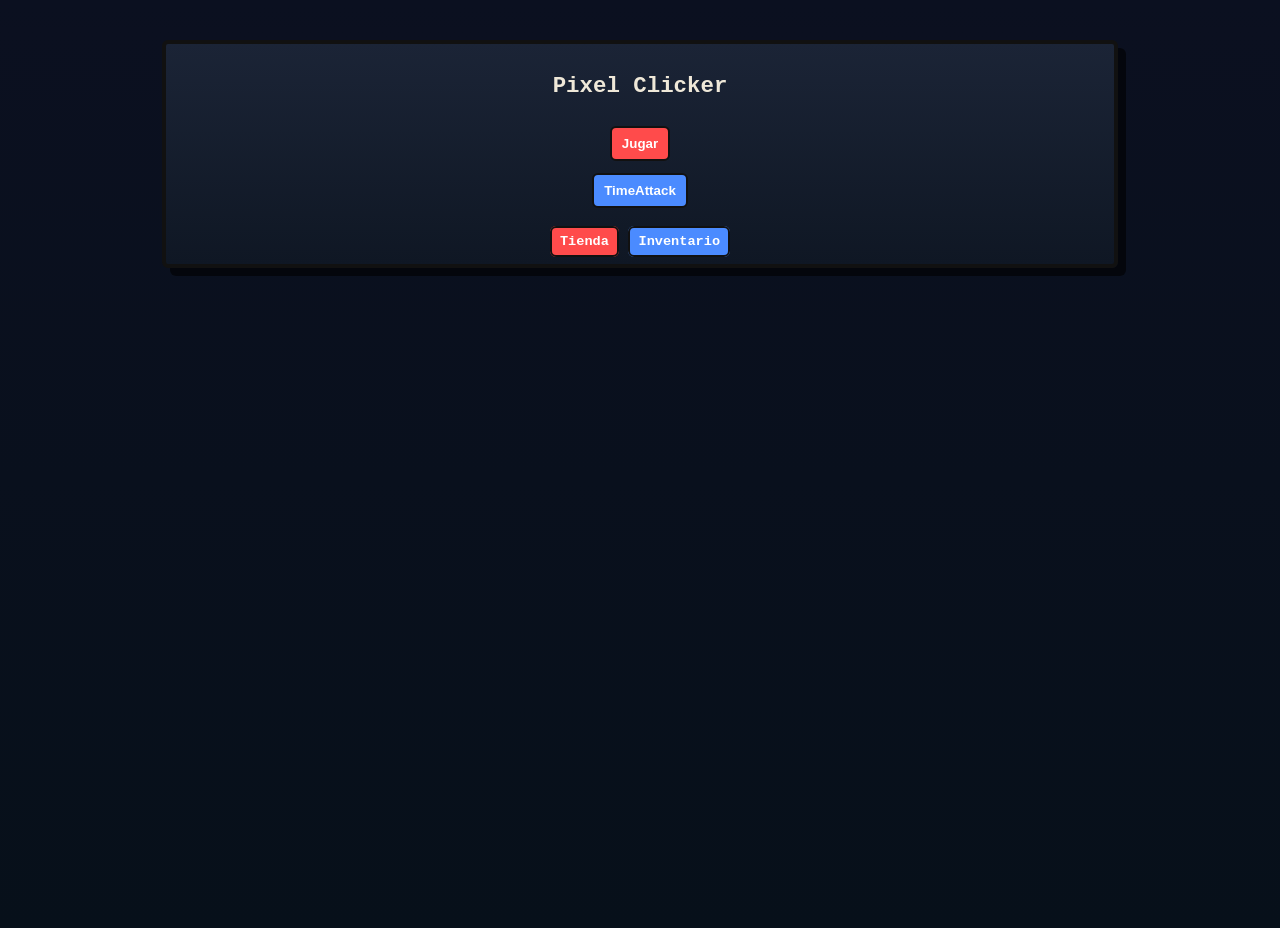
<file: index.html>
<!doctype html>
<html lang="es">
<head>
  <meta charset="utf-8" />
  <meta name="viewport" content="width=device-width,initial-scale=1" />
  <title>Pixel Clicker - Menú</title>
  <link rel="stylesheet" href="styles.css" />
</head>
<body>
  <main class="ui">
    <div class="panel center-col gap">
      <h1 class="big-text">Pixel Clicker</h1>
      <button class="btn big" onclick="location.href='game.html'">Jugar</button>
      <button class="btn big alt" onclick="location.href='timeattack.html'">TimeAttack</button>
      <div style="margin-top:12px">
        <a class="btn small" href="shop.html">Tienda</a>
        <a class="btn small alt" href="inventory.html">Inventario</a>
      </div>
    </div>
  </main>
</body>
</html>
</file>
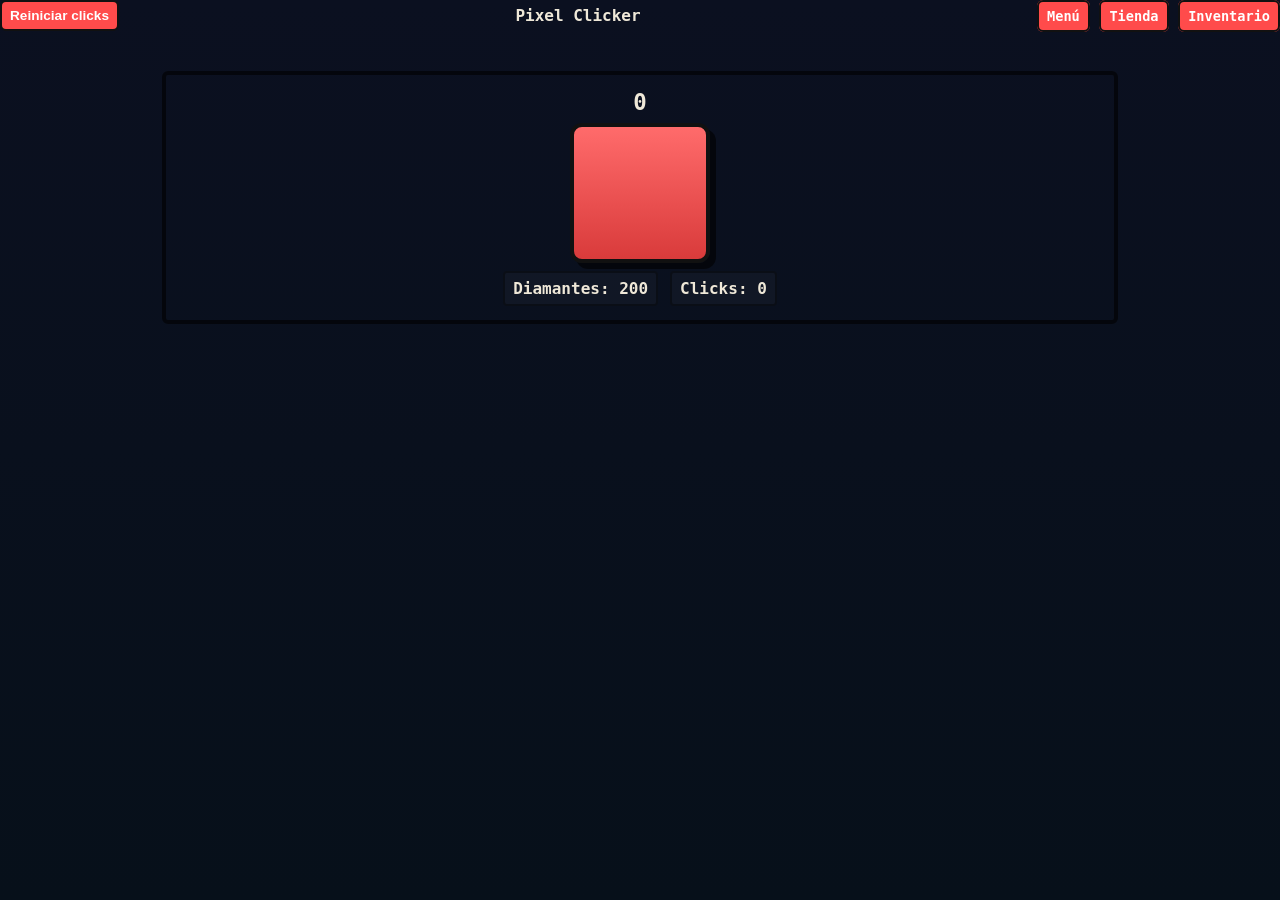
<file: game.html>
<!doctype html>
<html lang="es">
<head>
  <meta charset="utf-8" />
  <meta name="viewport" content="width=device-width,initial-scale=1" />
  <title>Pixel Clicker - Juego</title>
  <link rel="stylesheet" href="styles.css" />
</head>
<body>
  <header class="topbar">
    <div class="left-actions">
      <button id="resetBtn" class="btn small">Reiniciar clicks</button>
    </div>
    <div class="brand">Pixel Clicker</div>
    <nav>
      <a class="btn small" href="index.html">Menú</a>
      <a class="btn small" href="shop.html">Tienda</a>
      <a class="btn small" href="inventory.html">Inventario</a>
    </nav>
  </header>

  <main class="ui">
    <div class="panel no-fill">
      <div class="row center">
        <div id="counter" class="big-text">0</div>
      </div>

      <div class="center-button">
        <button id="redBtn" class="red-btn" aria-label="Botón rojo"></button>
      </div>

      <div class="row center gap" style="margin-top:8px">
        <div class="stat">Diamantes: <span id="diamonds">0</span></div>
        <div class="stat">Clicks: <span id="clicks">0</span></div>
      </div>
    </div>
  </main>

  <div id="confirmModal" class="modal-overlay hidden" role="dialog" aria-modal="true">
    <div class="modal-card">
      <div class="big-text">Confirmar reinicio</div>
      <div style="font-weight:700;margin-top:8px">¿Estás seguro que querés reiniciar los clicks?</div>
      <div class="modal-actions">
        <button id="confirmYes" class="btn">Sí</button>
        <button id="confirmNo" class="btn alt">No</button>
      </div>
    </div>
  </div>

  <script src="common.js"></script>
  <script>
    const btn = document.getElementById('redBtn');
    const counterEl = document.getElementById('counter');
    const diamondsEl = document.getElementById('diamonds');
    const clicksEl = document.getElementById('clicks');

    const resetBtn = document.getElementById('resetBtn');
    const confirmModal = document.getElementById('confirmModal');
    const confirmYes = document.getElementById('confirmYes');
    const confirmNo = document.getElementById('confirmNo');

    function renderGame(){
      const s = loadState();
      counterEl.textContent = s.clicks || 0;
      diamondsEl.textContent = s.diamonds || 0;
      clicksEl.textContent = s.clicks || 0;
      applyActiveSkins(s);
    }

    btn.addEventListener('touchstart', e=>{ e.preventDefault(); handlePress(); });
    btn.addEventListener('click', ()=> handlePress());

    function handlePress(){
      processClick();
      animateBtn();
      renderGame();
    }

    function animateBtn(){
      btn.classList.add('pressed');
      setTimeout(()=>btn.classList.remove('pressed'),120);
    }

    resetBtn.addEventListener('click', ()=> confirmModal.classList.remove('hidden'));
    confirmNo.addEventListener('click', ()=> confirmModal.classList.add('hidden'));
    confirmYes.addEventListener('click', ()=>{
      const s = loadState() || {};
      s.clicks = 0;
      saveState(s);
      renderGame();
      confirmModal.classList.add('hidden');
      showToast('Clicks reiniciados');
    });
    confirmModal.addEventListener('click', e=> { if (e.target === confirmModal) confirmModal.classList.add('hidden'); });

    btn.addEventListener('mousedown', ()=> animateBtn());
    btn.addEventListener('touchstart', e=>{ e.preventDefault(); animateBtn(); }, {passive:false});
    btn.addEventListener('keydown', e=> { if (e.code==='Space' || e.code==='Enter') animateBtn(); });

    initEconomyIfMissing();
    initStateIfMissing();
    initItemsIfMissing();
    renderGame();
  </script>
</body>
</html>
</file>
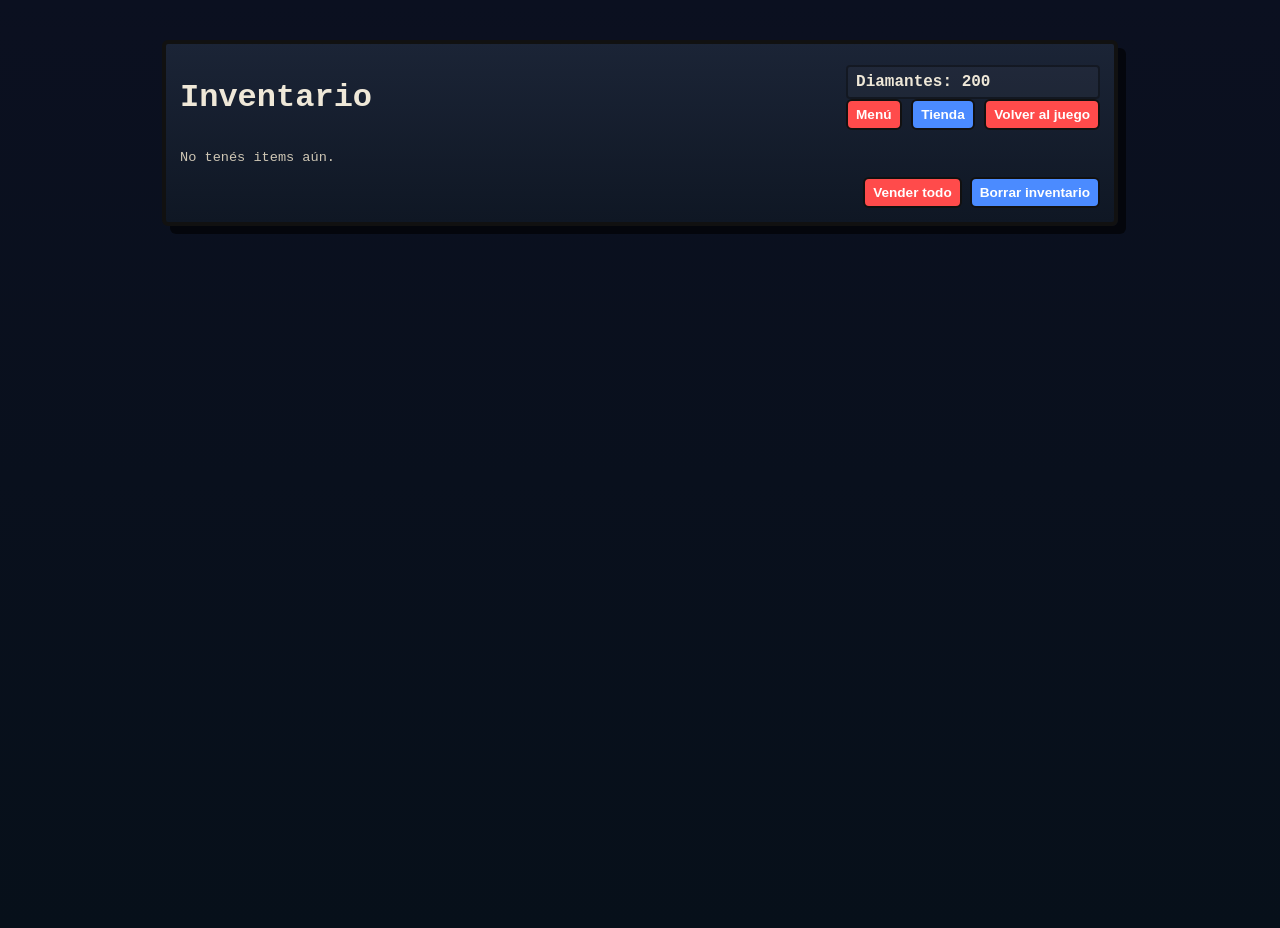
<file: inventory.html>
<!doctype html>
<html lang="es">
<head>
  <meta charset="utf-8" />
  <meta name="viewport" content="width=device-width,initial-scale=1" />
  <title>Pixel Clicker - Inventario</title>
  <link rel="stylesheet" href="styles.css" />
</head>
<body>
  <div class="ui">
    <div class="panel">
      <div class="topbar">
        <h1>Inventario</h1>
        <div class="stats">
          <div class="stat">Diamantes: <span id="diamonds">0</span></div>
          <button class="btn small" onclick="location.href='index.html'">Menú</button>
          <button class="btn small alt" onclick="location.href='shop.html'">Tienda</button>
          <button class="btn small" onclick="location.href='game.html'">Volver al juego</button>
        </div>
      </div>

      <div id="invList" class="inv-list" aria-live="polite"></div>

      <div style="display:flex;gap:8px;justify-content:flex-end;margin-top:12px">
        <button id="sellAllBtn" class="btn small">Vender todo</button>
        <button id="clearInvBtn" class="btn small alt">Borrar inventario</button>
      </div>
    </div>
  </div>

  <div id="toast" class="toast" role="status" aria-live="polite"></div>

  <script src="common.js"></script>
  <script>
    function getItemsLocal(){ try { return JSON.parse(localStorage.getItem('shop_items') || '[]'); } catch(e){ return []; } }

    const invListEl = document.getElementById('invList');
    const diamondsEl = document.getElementById('diamonds');

    function renderInventory(){
      const state = loadState() || {};
      const inv = state.inventory || [];
      const active = state.active || {};
      diamondsEl.textContent = state.diamonds || 0;
      invListEl.innerHTML = '';
      if (inv.length === 0) {
        invListEl.innerHTML = `<div style="color:#cfc7b5;font-size:0.85rem">No tenés items aún.</div>`;
        return;
      }
      inv.forEach(entry => {
        const item = getItemsLocal().find(i => i.id === entry.id) || entry;
        const el = document.createElement('div');
        el.className = 'inv-item';
        el.innerHTML = `
          <img class="item-thumb" src="${item.thumb}" alt="${item.name}">
          <div class="item-info">
            <div style="display:flex;justify-content:space-between;align-items:center">
              <div class="item-name">${item.name}</div>
              <div>${active[item.type] === item.id ? '<span class="active-badge">ACTIVO</span>' : ''}</div>
            </div>
            <div class="item-desc">${item.desc || ''}</div>
            <div class="item-row">
              <div class="inventory-meta"><span style="font-size:0.8rem;color:#cfc7b5">Tipo: ${item.type}</span></div>
              <div style="display:flex;gap:8px;align-items:center">
                <button class="btn activate-btn" data-item-id="${item.id}">${active[item.type] === item.id ? 'Desactivar' : 'Activar'}</button>
                <button class="btn small sell-btn" data-item-id="${item.id}">Vender</button>
              </div>
            </div>
          </div>
        `;
        invListEl.appendChild(el);
      });
    }

    invListEl.addEventListener('click', (e) => {
      const act = e.target.closest('.activate-btn');
      if (act) {
        const id = act.dataset.itemId;
        const items = getItemsLocal();
        const item = items.find(i=>i.id===id);
        if (!item) return showToast('Ítem no encontrado');
        const state = loadState() || {};
        state.active = state.active || {};
        if (state.active[item.type] === item.id) {
          delete state.active[item.type];
          showToast(`${item.name} desactivado`);
        } else {
          state.active[item.type] = item.id;
          showToast(`${item.name} activado`);
        }
        saveState(state);
        renderInventory();
        if (typeof applyActiveSkins === 'function') applyActiveSkins(state);
        return;
      }
      const sell = e.target.closest('.sell-btn');
      if (sell) {
        const id = sell.dataset.itemId;
        const items = getItemsLocal();
        const item = items.find(i=>i.id===id);
        if (!item) return showToast('Ítem no encontrado');
        const state = loadState() || {};
        state.inventory = state.inventory || [];
        const idx = state.inventory.findIndex(i=>i.id===id);
        if (idx === -1) return showToast('No tenés ese ítem');
        state.inventory.splice(idx,1);
        if (state.active && state.active[item.type] === id) delete state.active[item.type];
        const refund = Math.floor(item.price/2);
        state.diamonds = (state.diamonds||0) + refund;
        saveState(state);
        renderInventory();
        showToast(`Vendido: ${item.name} (+${refund} ♦)`);
        return;
      }
    });

    document.getElementById('sellAllBtn').addEventListener('click', ()=>{
      const state = loadState() || {};
      const inv = state.inventory || [];
      if (inv.length === 0) return showToast('No hay items para vender');
      const items = getItemsLocal();
      let total = 0;
      inv.forEach(e => {
        const it = items.find(i => i.id === e.id);
        if (it) total += Math.floor(it.price / 2);
      });
      state.inventory = [];
      state.active = {};
      state.diamonds = (state.diamonds || 0) + total;
      saveState(state);
      renderInventory();
      showToast(`Vendiste todo por ${total} ♦`);
    });

    document.getElementById('clearInvBtn').addEventListener('click', ()=>{
      if (!confirm('Borrar todo el inventario? Esta acción no se puede deshacer.')) return;
      const state = loadState() || {};
      state.inventory = [];
      state.active = {};
      saveState(state);
      renderInventory();
      showToast('Inventario borrado');
    });

    initItemsIfMissing();
    initEconomyIfMissing();
    initStateIfMissing();
    renderInventory();
  </script>
</body>
</html>
</file>
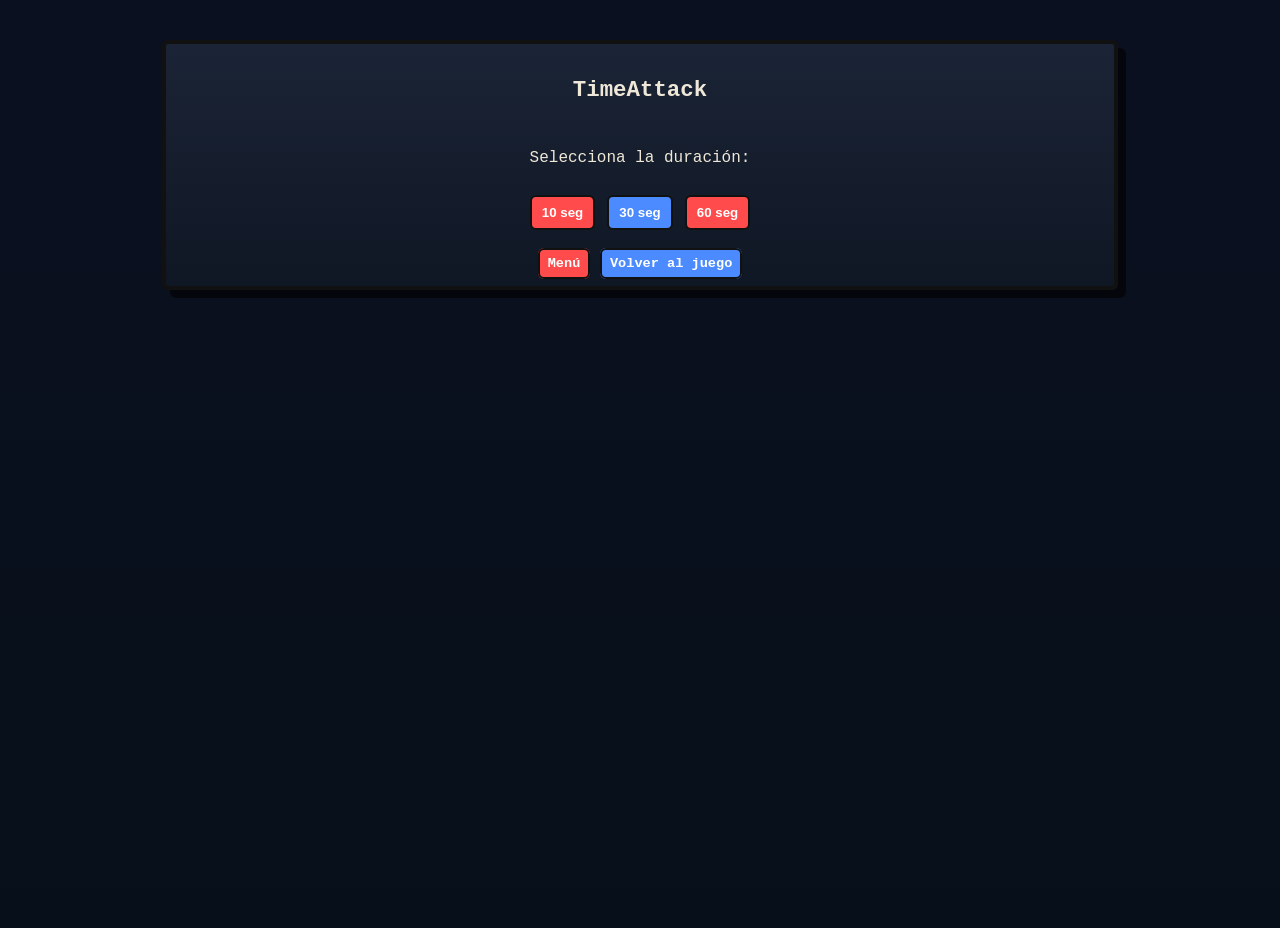
<file: timeattack.html>
<!doctype html>
<html lang="es">
<head>
  <meta charset="utf-8" />
  <meta name="viewport" content="width=device-width,initial-scale=1" />
  <title>Pixel Clicker - TimeAttack</title>
  <link rel="stylesheet" href="styles.css" />
</head>
<body>
  <main class="ui">
    <div class="panel center-col gap">
      <h2 class="big-text">TimeAttack</h2>
      <p>Selecciona la duración:</p>
      <div class="row gap center">
        <button class="btn big" onclick="startTA(10)">10 seg</button>
        <button class="btn big alt" onclick="startTA(30)">30 seg</button>
        <button class="btn big" onclick="startTA(60)">60 seg</button>
      </div>
      <div style="margin-top:12px">
        <a class="btn small" href="index.html">Menú</a>
        <a class="btn small alt" href="game.html">Volver al juego</a>
      </div>
    </div>
  </main>

  <script>
    function startTA(seconds){ location.href = `timeattack_game.html?duration=${seconds}`; }
  </script>
</body>
</html>
</file>
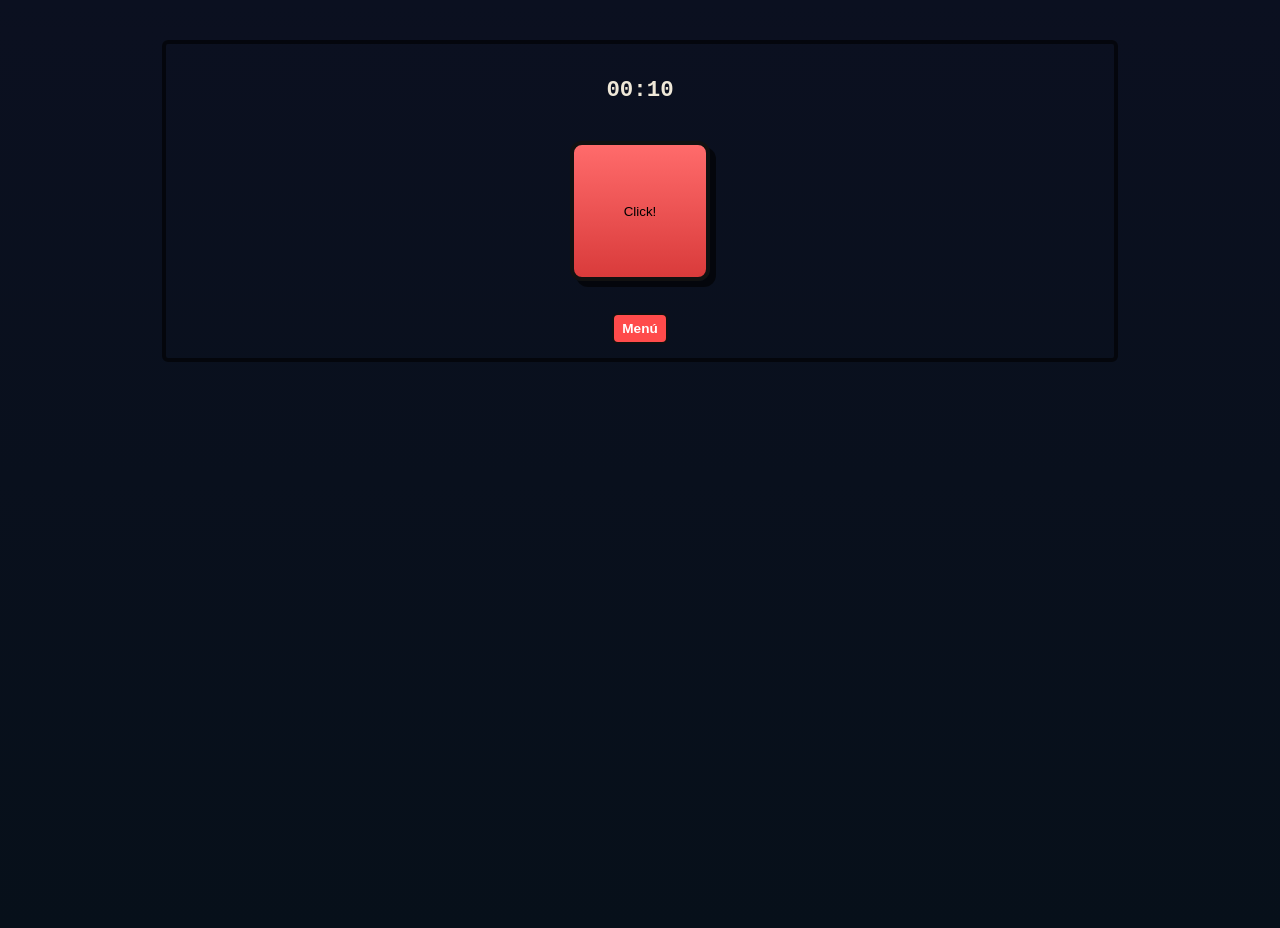
<file: timeattack_game.html>
<!doctype html>
<html lang="es">
<head>
  <meta charset="utf-8" />
  <meta name="viewport" content="width=device-width,initial-scale=1" />
  <title>Pixel Clicker - TimeAttack Juego</title>
  <link rel="stylesheet" href="styles.css" />
</head>
<body>
  <main class="ui">
    <div class="panel no-fill center-col gap">
      <h2 id="timer" class="big-text">00:00</h2>

      <div class="center-button">
        <button id="redBtn" class="red-btn">Click!</button>
      </div>

      <div id="result" class="big-text hidden" aria-live="polite"></div>

      <div class="row gap" style="margin-top:12px">
        <button id="backBtn" class="btn small hidden" onclick="location.href='timeattack.html'">Volver</button>
        <button class="btn small" onclick="location.href='index.html'">Menú</button>
      </div>
    </div>
  </main>

  <div id="resultModal" class="modal-overlay" style="display:none" role="dialog" aria-modal="true">
    <div class="modal-card">
      <div class="big-text">Resultado</div>
      <div id="modalMessage" style="font-weight:700;margin-bottom:8px"></div>
      <div class="modal-actions">
        <button id="retryBtn" class="btn">Jugar otra vez</button>
        <button id="toSelectorBtn" class="btn alt">Volver a TimeAttack</button>
        <button id="toMenuBtn" class="btn small">Menú</button>
      </div>
    </div>
  </div>

  <script src="common.js"></script>
  <script>
    const params = new URLSearchParams(location.search);
    const duration = parseInt(params.get('duration') || '10', 10);
    const btn = document.getElementById('redBtn');
    const timerEl = document.getElementById('timer');
    const resultModal = document.getElementById('resultModal');
    const modalMessage = document.getElementById('modalMessage');
    const retryBtn = document.getElementById('retryBtn');
    const toSelectorBtn = document.getElementById('toSelectorBtn');
    const toMenuBtn = document.getElementById('toMenuBtn');
    const backBtn = document.getElementById('backBtn');

    let points = 0, timeLeft = duration, interval = null, started = false;

    function formatTime(sec){ return `00:${String(sec).padStart(2,'0')}`; }
    function renderTimer(){ timerEl.textContent = formatTime(timeLeft); }

    function startTimer(){
      if (started) return;
      started = true;
      renderTimer();
      interval = setInterval(()=>{
        timeLeft--;
        if (timeLeft <= 0){
          timerEl.textContent = formatTime(0);
          endGame();
        } else renderTimer();
      },1000);
    }

    btn.addEventListener('click', ()=> {
      if (!started) startTimer();
      points++;
    });

    function endGame(){
      if (interval){ clearInterval(interval); interval = null; }
      btn.disabled = true;
      modalMessage.textContent = `¡Tiempo! Hiciste ${points} clicks en ${duration} segundos.`;
      resultModal.style.display = 'flex';
      backBtn.classList.remove('hidden');
    }

    retryBtn.addEventListener('click', ()=> { resultModal.style.display='none'; resetAndStartAgain(); });
    toSelectorBtn.addEventListener('click', ()=> location.href='timeattack.html');
    toMenuBtn.addEventListener('click', ()=> location.href='index.html');

    function resetAndStartAgain(){
      points = 0; timeLeft = duration; started = false; btn.disabled = false; backBtn.classList.add('hidden'); resultModal.style.display='none'; renderTimer();
    }

    btn.addEventListener('mousedown', ()=> btn.classList.add('pressed'));
    btn.addEventListener('mouseup', ()=> btn.classList.remove('pressed'));
    btn.addEventListener('touchstart', e=>{ e.preventDefault(); btn.classList.add('pressed'); }, {passive:false});
    btn.addEventListener('touchend', ()=> btn.classList.remove('pressed'));

    resetAndStartAgain();
  </script>
</body>
</html>
</file>
<file: styles.css>
/* styles.css - estética retro compartida */
:root{
  --bg1:#0b1020; --bg2:#1b2436; --panel1:#2a3346; --accent:#ff4b4b; --accent2:#4b8bff;
  --text:#efe8d8; --muted:#cfc7b5; --gold:#ffd166;
  --border:#111;
  --radius:6px;
  --shadow:8px 8px 0 rgba(0,0,0,0.6);
  --font: "Press Start 2P", monospace, system-ui;
}

*{box-sizing:border-box}
html,body{height:100%;margin:0;font-family:var(--font);background:linear-gradient(180deg,var(--bg1),#07101a);color:var(--text);-webkit-font-smoothing:antialiased}
a{color:inherit;text-decoration:none}
.ui{max-width:980px;margin:28px auto;padding:12px}
.topbar{display:flex;justify-content:space-between;align-items:center;gap:8px;margin-bottom:12px;flex-wrap:wrap}
.brand{font-weight:900}
.panel{background:linear-gradient(180deg,var(--bg2),#0f1724);border:4px solid var(--border);padding:14px;box-shadow:var(--shadow);border-radius:var(--radius)}
.panel.no-fill{background:transparent !important;box-shadow:none !important;border-color:rgba(0,0,0,0.6)}
.big-text{font-size:1.4rem;font-weight:900;text-align:center}
.row{display:flex;align-items:center}
.row.center{justify-content:center}
.center-col{display:flex;flex-direction:column;align-items:center;justify-content:center}
.gap{gap:12px}
.red-btn{width:140px;height:140px;border-radius:12px;background:linear-gradient(180deg,#ff6b6b,#d93b3b);border:4px solid #111;box-shadow:6px 6px 0 rgba(0,0,0,0.6);cursor:pointer}
.red-btn:active,.red-btn.pressed{transform:translateY(2px) scale(0.98);transition:transform 90ms ease}
.btn{background:var(--accent);color:#fff;border:2px solid var(--border);padding:8px 10px;cursor:pointer;font-weight:800;border-radius:6px}
.btn.alt{background:var(--accent2)}
.btn.small{padding:6px 8px;font-size:0.85rem}
.btn[disabled]{opacity:0.45;cursor:not-allowed}
.stat{background:rgba(255,255,255,0.03);padding:6px 8px;border:2px solid rgba(0,0,0,0.4);border-radius:4px;font-weight:700}
.shop-grid{display:grid;grid-template-columns:repeat(auto-fill,minmax(220px,1fr));gap:12px}
.shop-item,.inv-item{background:linear-gradient(180deg,#2a3346,#1b2436);border:3px solid var(--border);padding:10px;display:flex;gap:8px;align-items:center;border-radius:6px}
.item-thumb{width:64px;height:64px;image-rendering:pixelated;border:2px solid #000;background:#000}
.item-info{flex:1;display:flex;flex-direction:column;gap:6px}
.item-name{font-weight:800;color:#fff;font-size:0.9rem}
.item-desc{font-size:0.72rem;color:var(--muted);line-height:1.1}
.item-row{display:flex;justify-content:space-between;align-items:center;gap:8px}
.item-price{font-weight:900;color:var(--gold);font-size:0.9rem}
.toast{position:fixed;left:50%;transform:translateX(-50%);bottom:18px;background:#111;color:#fff;padding:10px 14px;border-radius:6px;border:3px solid #333;display:none;z-index:200}
.modal-overlay{position:fixed;inset:0;background:rgba(0,0,0,0.6);display:flex;align-items:center;justify-content:center;z-index:50}
.modal-card{background:linear-gradient(180deg,#f8f6f0,#efe9d8);padding:18px;border:4px solid #111;max-width:420px;text-align:center;box-shadow:var(--shadow);border-radius:6px}
.modal-actions{display:flex;gap:8px;justify-content:center;margin-top:12px;flex-wrap:wrap}
.center-button{display:flex;justify-content:center;width:100%;margin:8px 0}
.hidden{display:none}
@media (max-width:920px){.ui{padding:8px}.shop-grid{grid-template-columns:repeat(2,1fr)}}
@media (max-width:520px){.shop-grid{grid-template-columns:repeat(1,1fr)}.item-thumb{width:56px;height:56px}}
</file>
